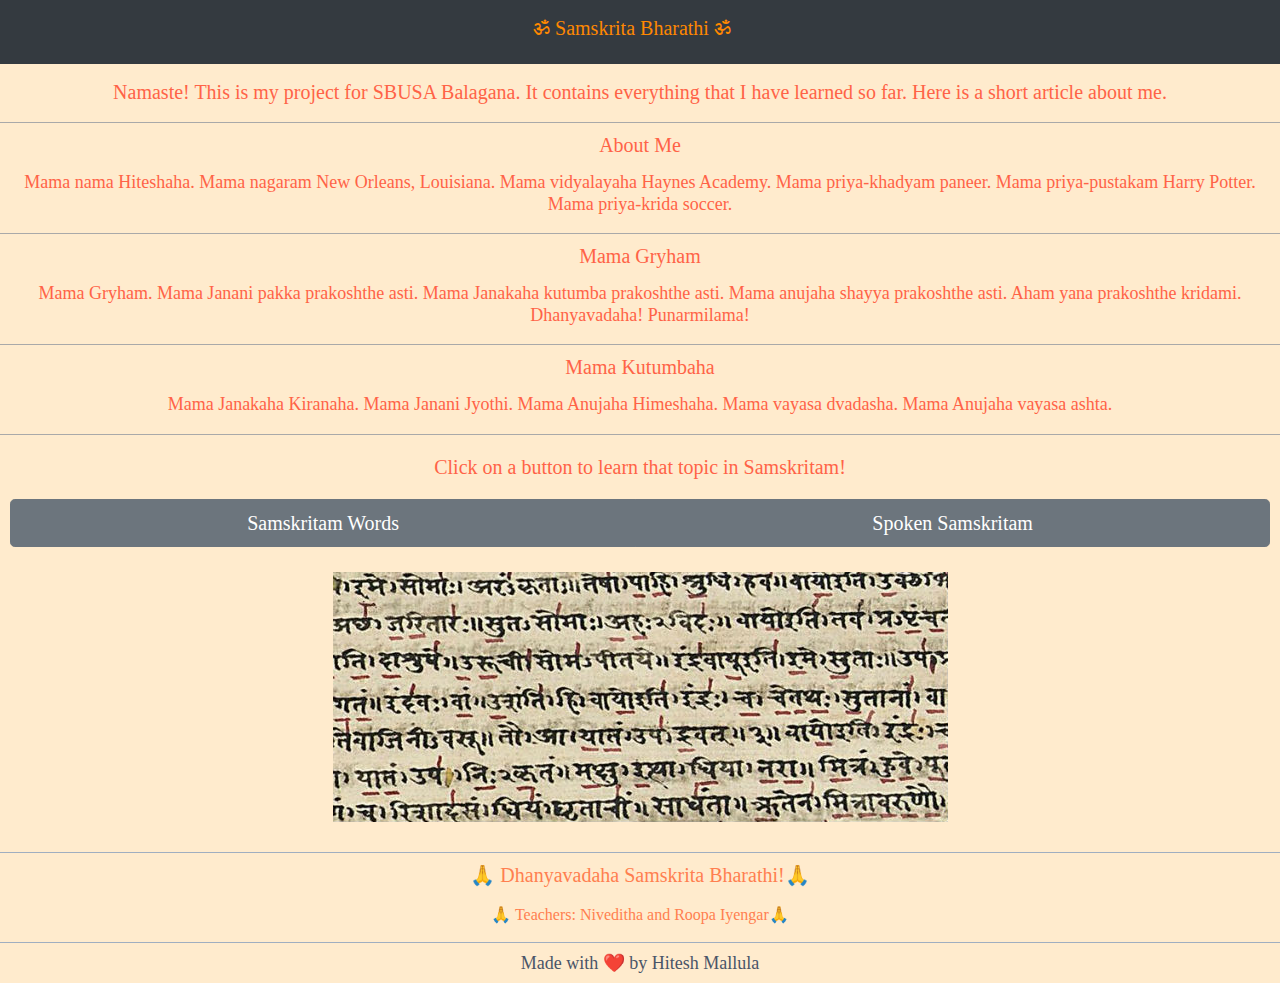
<file: index.html>
<!DOCTYPE html>
<html lang="en">

<head>
    <meta charset="UTF-8">
    <meta name="viewport" content="width=device-width, initial-scale=1.0">
    <link rel="stylesheet" href="custom.css">
    <link rel="stylesheet" href="https://stackpath.bootstrapcdn.com/bootstrap/4.3.1/css/bootstrap.min.css" integrity="sha384-ggOyR0iXCbMQv3Xipma34MD+dH/1fQ784/j6cY/iJTQUOhcWr7x9JvoRxT2MZw1T" crossorigin="anonymous">
    <title>Samskrita Bharathi Project</title>
    <link rel="icon" type="image/png" href="favicon.ico">
</head>

<body style="background-color: blanchedalmond;">
    <nav class="navbar navbar-expand-lg navbar-dark bg-dark fixed-top">
        <div class="name_tag">
            <h5 class="navbar-brand" style="color: rgb(255, 136, 0);">ॐ Samskrita Bharathi ॐ</h5>
        </div>
    </nav>

    <div class="intro">
        <h5 class="intro_text">
            Namaste! This is my project for SBUSA Balagana. It contains everything that I have learned so far. Here is a short article about me.
        </h5>
    </div>

    <div class="about_me">
        <h5 class="header">About Me</h5>
        <h6 class="article" style="font-size: large;">
            Mama nama Hiteshaha. Mama nagaram New Orleans, Louisiana. Mama vidyalayaha Haynes Academy. Mama priya-khadyam paneer. Mama priya-pustakam Harry Potter. Mama priya-krida soccer.
        </h6>
    </div>

    <div class="about_me">
        <h5 class="header">Mama Gryham</h5>
        <h6 class="article" style="font-size: large;">
            Mama Gryham. Mama Janani pakka prakoshthe asti. Mama Janakaha kutumba prakoshthe asti. Mama anujaha shayya prakoshthe asti. Aham yana prakoshthe kridami. Dhanyavadaha! Punarmilama!
        </h6>
    </div>

    <div class="about_me">
        <h5 class="header">Mama Kutumbaha</h5>
        <h6 class="article" style="font-size: large;">
            Mama Janakaha Kiranaha. Mama Janani Jyothi. Mama Anujaha Himeshaha. Mama vayasa dvadasha. Mama Anujaha vayasa ashta.
        </h6>
    </div>

    <div class="instructions">
        <h5 class="instructions_text" style="text-align: center;">
            Click on a button to learn that topic in Samskritam!
        </h5>
    </div>

    <div class="buttons" style="margin-top: 20px;">
        <div class="btn-group btn-group-lg btn-block">
            <a href="words.html" class="btn btn-secondary" type="button">Samskritam Words</a>
            <a href="spoken_samskritam.html" class="btn btn-secondary" type="button">Spoken Samskritam</a>
        </div>
    </div>

    <div class="img_wrapper">
        <img src="image1.jpg" alt="Sanskrit" class="center">
    </div>

    <div class="footer">
        <div class="thanks">
            <h5 id="thank_you">🙏 Dhanyavadaha Samskrita Bharathi!🙏</h5>
            <h6 id="teachers">🙏 Teachers: Niveditha and Roopa Iyengar🙏</h6>
        </div>
        <h1 class="footer_text">
            Made with ❤️ by Hitesh Mallula
        </h1>
    </div>
</body>

</html>
</file>
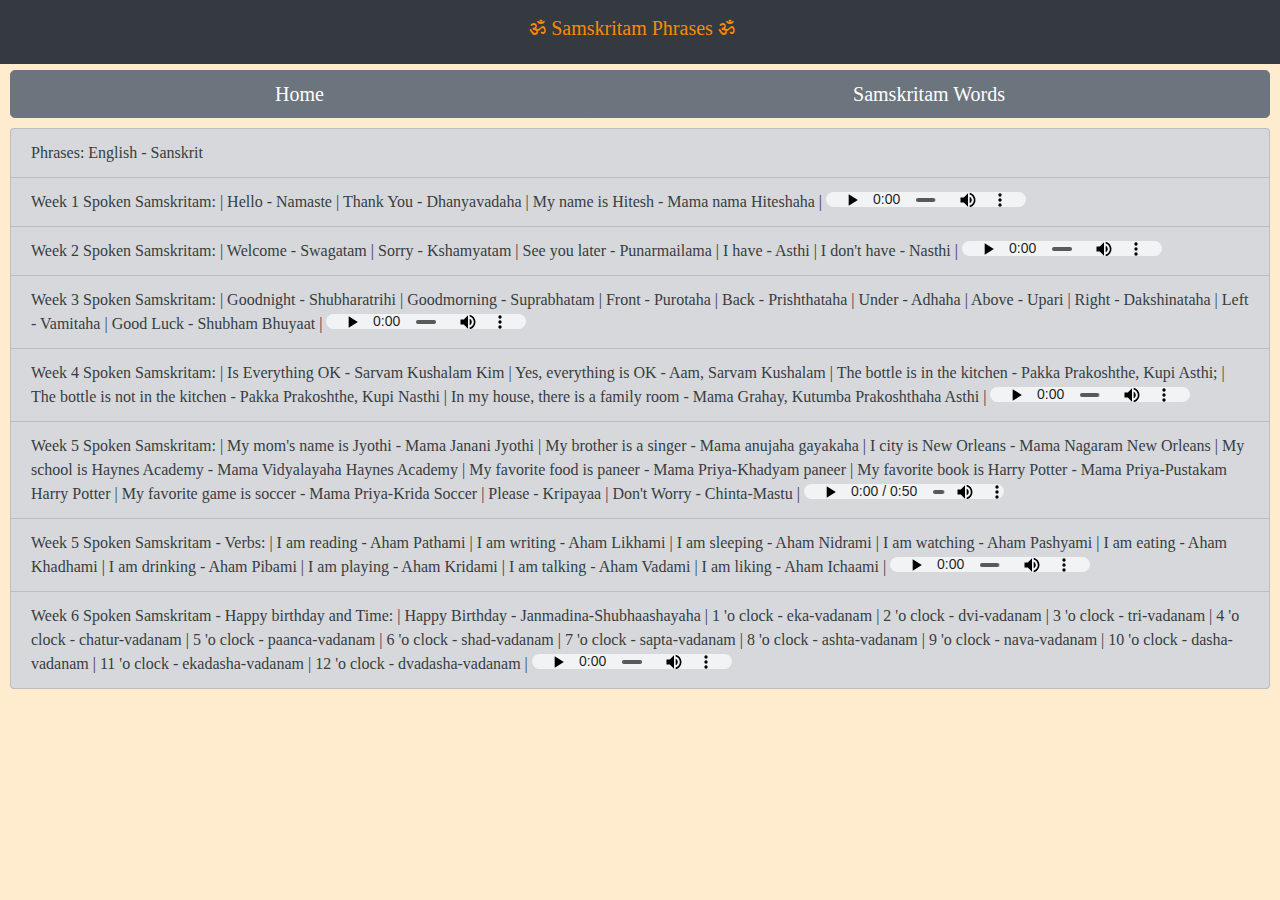
<file: spoken_samskritam.html>
<!DOCTYPE html>
<html lang="en">

<head>
    <meta charset="UTF-8">
    <meta name="viewport" content="width=device-width, initial-scale=1.0">
    <link rel="stylesheet" href="wordsandsamskritam.css">
    <link rel="stylesheet" href="https://stackpath.bootstrapcdn.com/bootstrap/4.3.1/css/bootstrap.min.css" integrity="sha384-ggOyR0iXCbMQv3Xipma34MD+dH/1fQ784/j6cY/iJTQUOhcWr7x9JvoRxT2MZw1T" crossorigin="anonymous">
    <title>Sanskrit Words</title>
</head>

<body style="background-color: blanchedalmond;">
    <nav class="navbar navbar-expand-lg navbar-dark bg-dark fixed-top">
        <div class="name_tag">
            <h5 class="navbar-brand" style="color: rgb(255, 136, 0);">ॐ Samskritam Phrases ॐ</h5>
        </div>
    </nav>

    <div class="buttons">
        <div class="btn-group btn-group-lg btn-block">
            <a href="index.html" class="btn btn-secondary" type="button">Home</a>
            <a href="words.html" class="btn btn-secondary" type="button">Samskritam Words</a>
        </div>
    </div>

    <ul class="list-group">
        <li class="list-group-item list-group-item-secondary">Phrases: English - Sanskrit</li>
        <li class="list-group-item list-group-item-secondary">Week 1 Spoken Samskritam: | Hello - Namaste | Thank You - Dhanyavadaha | My name is Hitesh - Mama nama Hiteshaha | <audio controls class="audio_file"><source src="Wk 1 spoken samskritam.m4a" type="audio/ogg"></audio></li>
        <li class="list-group-item list-group-item-secondary">Week 2 Spoken Samskritam: | Welcome - Swagatam | Sorry - Kshamyatam | See you later - Punarmailama | I have - Asthi | I don't have - Nasthi | <audio controls class="audio_file"><source src="Wk 2 spoken samskritam.m4a" type="audio/ogg"></audio></li>
        <li class="list-group-item list-group-item-secondary">Week 3 Spoken Samskritam: | Goodnight - Shubharatrihi | Goodmorning - Suprabhatam | Front - Purotaha | Back - Prishthataha | Under - Adhaha | Above - Upari | Right - Dakshinataha | Left - Vamitaha | Good Luck - Shubham Bhuyaat | <audio controls
                class="audio_file"><source src="Wk 3 spoken samskritam.m4a" type="audio/ogg"></audio></li>
        <li class="list-group-item list-group-item-secondary">Week 4 Spoken Samskritam: | Is Everything OK - Sarvam Kushalam Kim | Yes, everything is OK - Aam, Sarvam Kushalam | The bottle is in the kitchen - Pakka Prakoshthe, Kupi Asthi; | The bottle is not in the kitchen - Pakka Prakoshthe, Kupi Nasthi
            | In my house, there is a family room - Mama Grahay, Kutumba Prakoshthaha Asthi | <audio controls class="audio_file"><source src="Wk 4 spoken samskritam.m4a" type="audio/ogg"></audio></li>
        <li class="list-group-item list-group-item-secondary">Week 5 Spoken Samskritam: | My mom's name is Jyothi - Mama Janani Jyothi | My brother is a singer - Mama anujaha gayakaha | I city is New Orleans - Mama Nagaram New Orleans | My school is Haynes Academy - Mama Vidyalayaha Haynes Academy | My favorite
            food is paneer - Mama Priya-Khadyam paneer | My favorite book is Harry Potter - Mama Priya-Pustakam Harry Potter | My favorite game is soccer - Mama Priya-Krida Soccer | Please - Kripayaa | Don't Worry - Chinta-Mastu | <audio controls class="audio_file"><source src="Wk 5 spoken samskritam.m4a" type="audio/ogg"></audio></li>
        <li class="list-group-item list-group-item-secondary">Week 5 Spoken Samskritam - Verbs: | I am reading - Aham Pathami | I am writing - Aham Likhami | I am sleeping - Aham Nidrami | I am watching - Aham Pashyami | I am eating - Aham Khadhami | I am drinking - Aham Pibami | I am playing - Aham Kridami
            | I am talking - Aham Vadami | I am liking - Aham Ichaami | <audio controls class="audio_file"><source src="Wk 5 spoken samskritam verbs.m4a" type="audio/ogg"></audio></li>
        <li class="list-group-item list-group-item-secondary">Week 6 Spoken Samskritam - Happy birthday and Time: | Happy Birthday - Janmadina-Shubhaashayaha | 1 'o clock - eka-vadanam | 2 'o clock - dvi-vadanam | 3 'o clock - tri-vadanam | 4 'o clock - chatur-vadanam | 5 'o clock - paanca-vadanam | 6 'o
            clock - shad-vadanam | 7 'o clock - sapta-vadanam | 8 'o clock - ashta-vadanam | 9 'o clock - nava-vadanam | 10 'o clock - dasha-vadanam | 11 'o clock - ekadasha-vadanam | 12 'o clock - dvadasha-vadanam | <audio controls class="audio_file"><source src="Wk 6 spoken samskritam - happy birthday and time.m4a" type="audio/ogg"></audio></li>
    </ul>
</body>

</html>
</file>
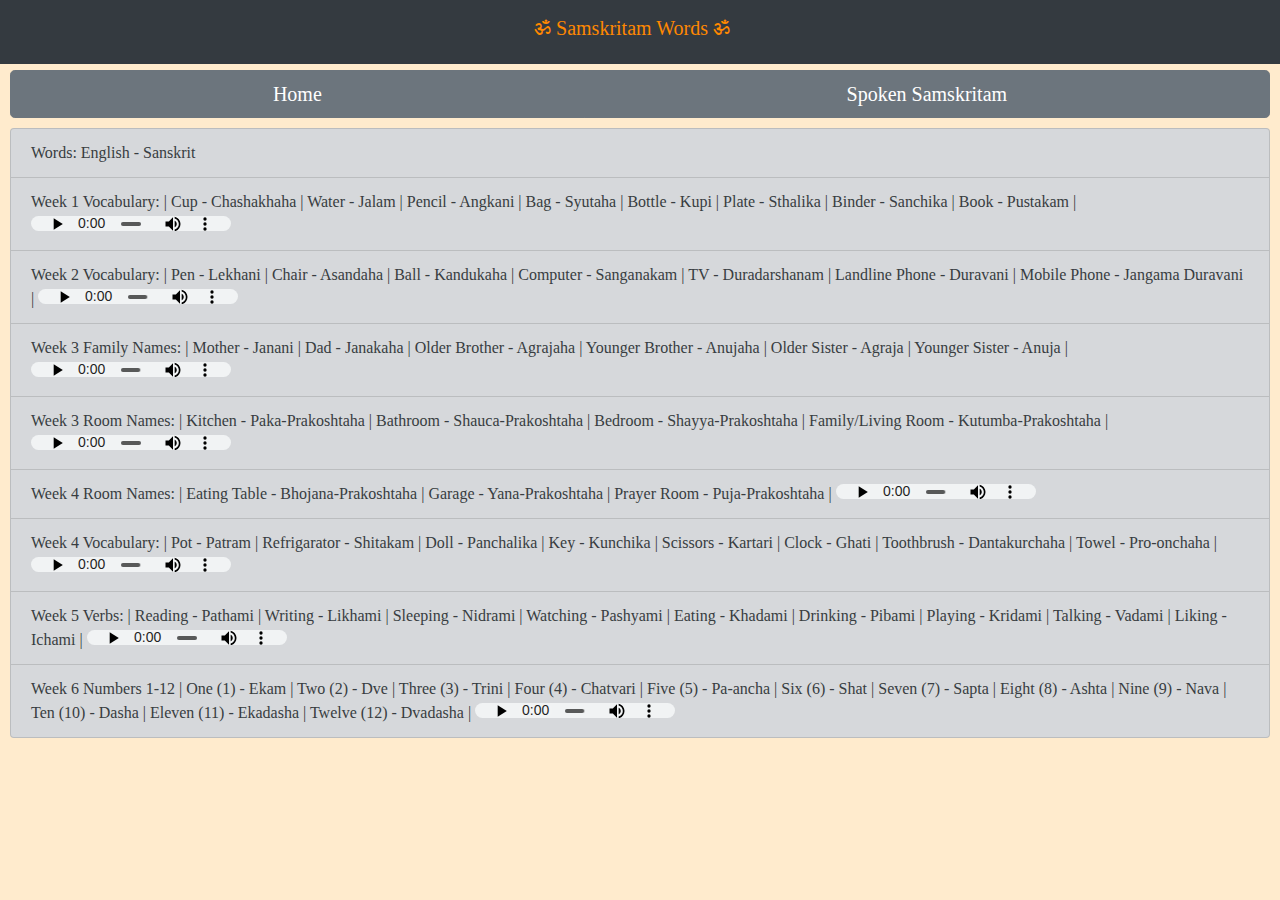
<file: words.html>
<!DOCTYPE html>
<html lang="en">

<head>
    <meta charset="UTF-8">
    <meta name="viewport" content="width=device-width, initial-scale=1.0">
    <link rel="stylesheet" href="wordsandsamskritam.css">
    <link rel="stylesheet" href="https://stackpath.bootstrapcdn.com/bootstrap/4.3.1/css/bootstrap.min.css" integrity="sha384-ggOyR0iXCbMQv3Xipma34MD+dH/1fQ784/j6cY/iJTQUOhcWr7x9JvoRxT2MZw1T" crossorigin="anonymous">
    <title>Sanskrit Words</title>
</head>

<body style="background-color: blanchedalmond;">
    <nav class="navbar navbar-expand-lg navbar-dark bg-dark fixed-top">
        <div class="name_tag">
            <h5 class="navbar-brand" style="color: rgb(255, 136, 0);">ॐ Samskritam Words ॐ</h5>
        </div>
    </nav>

    <div class="buttons">
        <div class="btn-group btn-group-lg btn-block">
            <a href="index.html" class="btn btn-secondary" type="button">Home</a>
            <a href="spoken_samskritam.html" class="btn btn-secondary" type="button">Spoken Samskritam</a>
        </div>
    </div>

    <ul class="list-group">
        <li class="list-group-item list-group-item-secondary">Words: English - Sanskrit</li>
        <li class="list-group-item list-group-item-secondary">Week 1 Vocabulary: | Cup - Chashakhaha | Water - Jalam | Pencil - Angkani | Bag - Syutaha | Bottle - Kupi | Plate - Sthalika | Binder - Sanchika | Book - Pustakam | <audio controls class="audio_file"><source src="Wk 1 vocab.m4a" type="audio/ogg"></audio>
        </li>
        <li class="list-group-item list-group-item-secondary">Week 2 Vocabulary: | Pen - Lekhani | Chair - Asandaha | Ball - Kandukaha | Computer - Sanganakam | TV - Duradarshanam | Landline Phone - Duravani | Mobile Phone - Jangama Duravani | <audio controls class="audio_file"><source src="Wk 2 vocab.m4a" type="audio/ogg"></audio></li>
        <li class="list-group-item list-group-item-secondary">Week 3 Family Names: | Mother - Janani | Dad - Janakaha | Older Brother - Agrajaha | Younger Brother - Anujaha | Older Sister - Agraja | Younger Sister - Anuja | <audio controls class="audio_file"><source src="Wk 3 family names.m4a" type="audio/ogg"></audio>
        </li>
        <li class="list-group-item list-group-item-secondary">Week 3 Room Names: | Kitchen - Paka-Prakoshtaha | Bathroom - Shauca-Prakoshtaha | Bedroom - Shayya-Prakoshtaha | Family/Living Room - Kutumba-Prakoshtaha | <audio controls class="audio_file"><source src="Wk 3 room names.m4a" type="audio/ogg"></audio></li>
        <li class="list-group-item list-group-item-secondary">Week 4 Room Names: | Eating Table - Bhojana-Prakoshtaha | Garage - Yana-Prakoshtaha | Prayer Room - Puja-Prakoshtaha | <audio controls class="audio_file"><source src="Wk 4 room names.m4a" type="audio/ogg"></audio></li>
        <li class="list-group-item list-group-item-secondary">Week 4 Vocabulary: | Pot - Patram | Refrigarator - Shitakam | Doll - Panchalika | Key - Kunchika | Scissors - Kartari | Clock - Ghati | Toothbrush - Dantakurchaha | Towel - Pro-onchaha | <audio controls class="audio_file"><source src="Wk 4 vocab.m4a" type="audio/ogg"></audio></li>
        <li class="list-group-item list-group-item-secondary">Week 5 Verbs: | Reading - Pathami | Writing - Likhami | Sleeping - Nidrami | Watching - Pashyami | Eating - Khadami | Drinking - Pibami | Playing - Kridami | Talking - Vadami | Liking - Ichami | <audio controls class="audio_file"><source src="Wk 5 Verbs.m4a" type="audio/ogg"></audio></li>
        <li class="list-group-item list-group-item-secondary">Week 6 Numbers 1-12 | One (1) - Ekam | Two (2) - Dve | Three (3) - Trini | Four (4) - Chatvari | Five (5) - Pa-ancha | Six (6) - Shat | Seven (7) - Sapta | Eight (8) - Ashta | Nine (9) - Nava | Ten (10) - Dasha | Eleven (11) - Ekadasha | Twelve
            (12) - Dvadasha | <audio controls class="audio_file"><source src="Wk 6 Numbers 1 to 12.m4a" type="audio/ogg"></audio></li>
    </ul>
</body>

</html>
</file>
<file: custom.css>
.name_tag {
    text-align: center;
    width: 100%;
}

.intro_text {
    padding-top: 10px;
    padding-bottom: 10px;
    color: tomato;
}

.thanks {
    color: coral;
    text-align: center;
}

.buttons {
    margin-top: 10px;
    margin-left: 10px;
    margin-right: 10px;
}

.footer {
    border-top: 0.1pt solid #a0aec0;
    width: 100%;
}

.footer_text {
    font-size: large;
    text-align: center;
    color: #4a5568;
    padding-top: 5px;
    padding-bottom: 10px;
}

* {
    font-family: cursive;
}

.intro {
    margin-top: 70px;
    text-align: center;
    width: 100%;
    border-bottom: 0.1pt solid darkgrey;
}

.instructions {
    color: tomato;
    margin-top: 20px;
}

.about_me {
    color: tomato;
    text-align: center;
    width: 100%;
    border-bottom: 0.1pt solid darkgrey;
    padding-top: 10px;
    padding-bottom: 10px;
}

.header {
    margin-bottom: 15px;
}

.img_wrapper {
    margin-top: 25px;
}

.center {
    display: block;
    margin-left: auto;
    margin-right: auto;
}

.footer {
    border-top: 0.1pt solid #a0aec0;
    margin-top: 30px;
    width: 100%;
}

.footer_text {
    border-top: 0.1pt solid #a0aec0;
    color: #4a5568;
    padding-top: 10px;
    padding-bottom: 0px;
}

#thank_you,
#teachers {
    padding: 5px;
}

#thank_you {
    padding-top: 10px;
}

#teachers {
    padding-bottom: 10px;
}
</file>
<file: wordsandsamskritam.css>
* {
    font-family: cursive;
}

.name_tag {
    text-align: center;
    width: 100%;
}

.list-group {
    margin-top: 10px;
    margin-left: 10px;
    margin-right: 10px;
}

.buttons {
    margin-top: 70px;
    margin-left: 10px;
    margin-right: 10px;
}

.audio_file {
    width: 200px;
    height: 15px;
}
</file>
